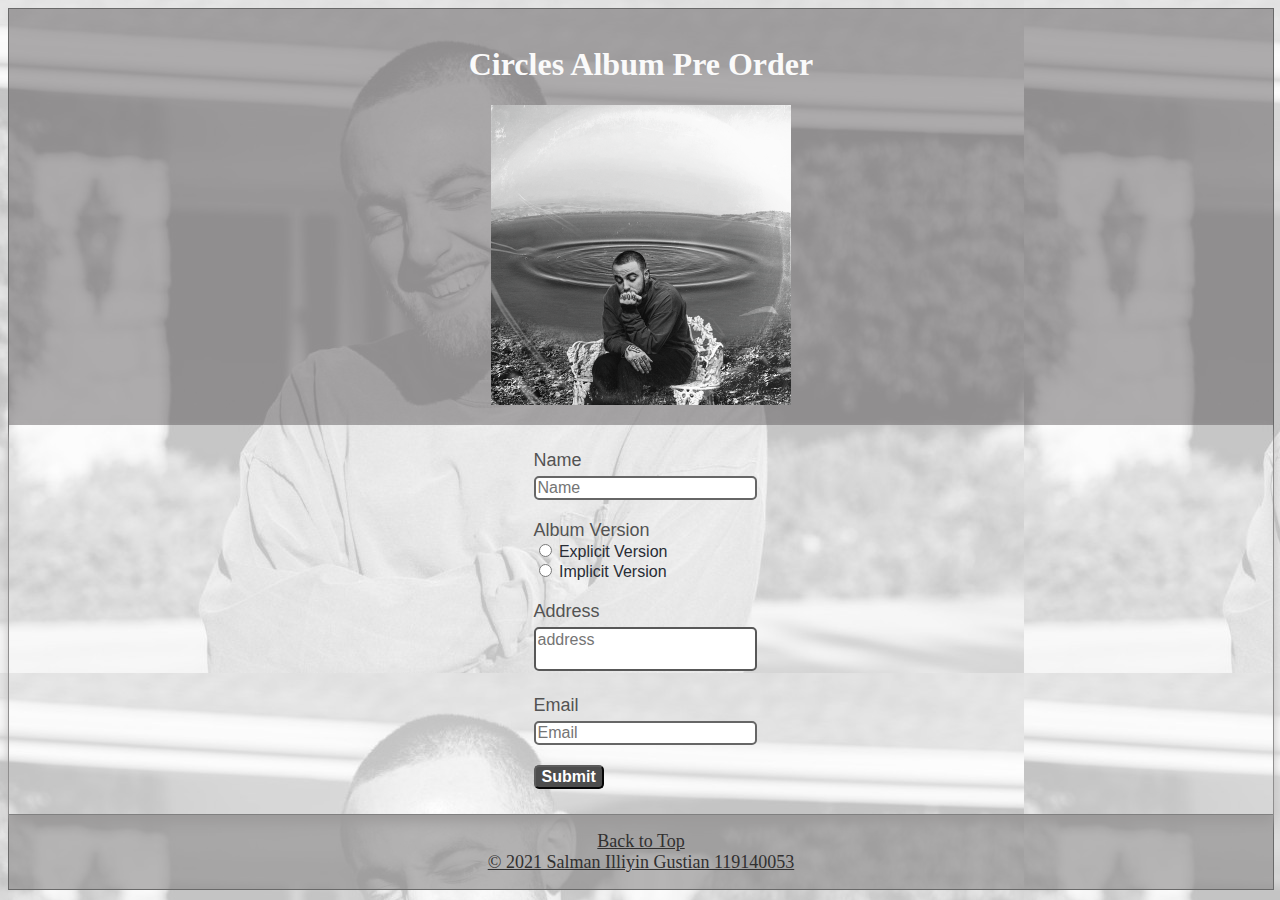
<file: 119140053_Task_2_RD/index.html>
<!DOCTYPE html>
<html lang="en">
    <head>
        <meta charset="utf-8">
        <meta http-equiv="X-UA-Compatible" content="IE=edge">
        <meta name="viewport" content="width=device-width, initial-scale=1">
        <link rel="stylesheet" href="index.css">

    <title>Album Pre-Order</title>
    <head>
        <style>
            header {
                padding: 1em;
                background-color:#5754567a;
                text-align: center;
                color: rgb(250, 250, 250);
            }
        </style>
    </head>
    <body>
        <style>
            body {
                background-image: url('asset_119140053_tugas2_pemweb/mac-miller-left-behind.jpg');
                font-family: 'Ubuntu', sans-serif;
                color: #282C35;
            }
        </style>
        <style>
            .case {
                width: 100%;
                border: 1px solid dimgrey;
            }
        </style>
        <div class="case" id="case">
            <header>
                <h1 style="font-family:Georgia, 'Times New Roman', Times, serif;"> Circles Album Pre Order</h1>
                <img src="asset_119140053_tugas2_pemweb/Circles-MacMiller.png" alt="Mac Miller 6th Studio Album - Circles" id="img" style="width:300px;height:300px;">
            </header>
            <div class="card">
                <div class="card-body">
                    <form class="form-visitor" method="GET" action="detailinfo.html">
                        <div class="formContent">
                            <label for="name">Name</label>
                            <div class="inputan">
                                <input type="text" name="name" id="name" class="form-control" placeholder="Name">
                            </div>
                        </div>
                        <div class="formContent">
                            <label for="albumversion">Album Version</label>
                            <div class="input-radio">
                                <div><input type="radio" name="albumversion" id="albumversion" value="Explicit Version"> Explicit Version</div>
                                <div><input type="radio" name="albumversion" id="albumversion" value="Implicit Version"> Implicit Version</div>                                                      
                            </div>
                        </div>
                        <div class="formContent">
                            <label for="address">Address</label>
                            <div class="inputan">
                                <textarea class="form-control" name="address" id="address" placeholder="address"></textarea>
                            </div>
                        </div>
                        <div class="formContent">
                            <label for="email">Email</label>
                            <div class="inputan">
                                <input type="email" name="email" id="email" class="form-control" placeholder="Email">
                            </div>
                        </div> 
                        <div class="button">
                            <button type="submit" class="btn-submit">Submit</button>
                        </div>                      
                    </form>
                </div>
            </div>

            <footer>
                <style>
                footer {
                    border-top: 1px solid gray;
                    padding: 1em;
                    background-color: rgba(136, 134, 134, 0.603);
                    text-align: center;
                }
                </style>
                <a href="#case" style="font-family:Georgia, 'Times New Roman', Times, serif; font-size: large; color: rgb(49, 48, 48);" >Back to Top</a>
                <center style="color:#5754567a;">
                <a href="#case" style="font-family:Georgia, 'Times New Roman', Times, serif; font-size: large; color: rgb(49, 48, 48);"> © 2021 Salman Illiyin Gustian 119140053</a>
            </footer>
        </div>
    </body>
</html>
</file>
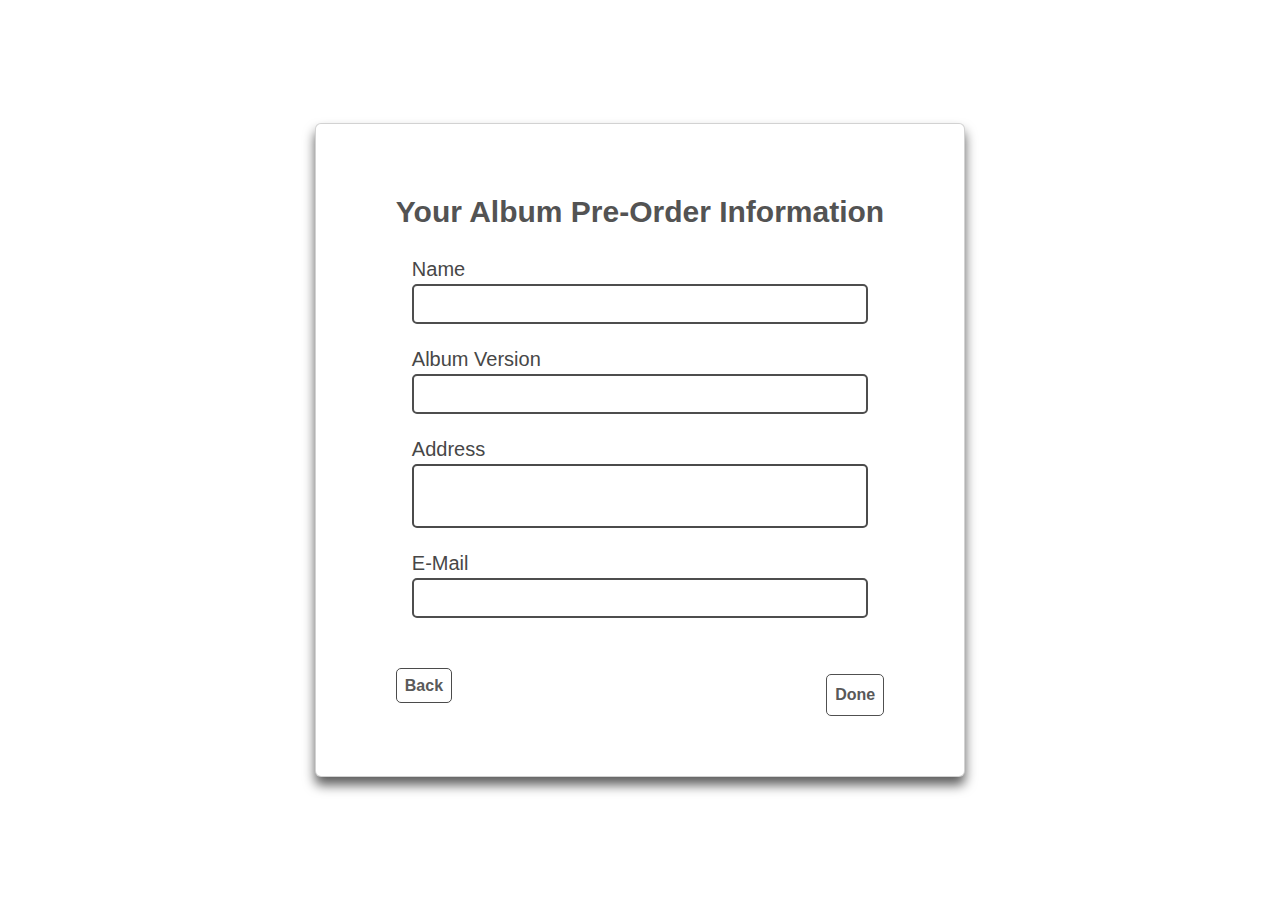
<file: 119140053_Task_2_RD/detailinfo.html>
<!DOCTYPE html>
<html>
    <head>
        <meta charset="utf-8">
        <meta name="descriptions" content="Album Pre-Order">
        <meta name="author" content="119140053">
        <link rel="stylesheet" href="detailinfo.css">
        <link href="https://cdn.jsdelivr.net/npm/bootstrap@5.1.3/dist/css/bootstrap.min.css" rel="stylesheet"> 
        <title>Album Pre-Order</title>
        <script>
            const params = new URLSearchParams(window.location.search);
            const name = params.get('name');
            const albumversion = params.get('albumversion');
            const address = params.get('address')
            const email = params.get('email');         
            
            window.onload = function() {
                document.getElementById("name").value = name;
                document.getElementById("albumversion").value = albumversion;
                document.getElementById("address").value = address;
                document.getElementById("email").value = email;
            };
        </script>
    </head>
    <body>        
        <div class="card">
            <div class="header">
                <h3 class="card-title">Your Album Pre-Order Information</h3>
            </div>
            <div class="card-body">
                <form class="form-visitor">
                    <div class="formContent">
                        <label for="name">Name</label>
                        <div class="inputan">
                            <input type="text" name="name" id="name" class="form-control" value="name">
                        </div>
                    </div>
                    <div class="formContent">
                        <label for="albumversion">Album Version</label>
                        <div class="inputan">
                            <input type="text" id="albumversion" class="form-control" value="albumversion">                     
                        </div>
                    </div>
                    <div class="formContent">
                        <label for="address">Address</label>
                        <div class="inputan">
                            <textarea class="form-control" name="Address" id="address" value="address"></textarea>
                        </div>
                    </div>
                    <div class="formContent">
                        <label for="email">E-Mail</label>
                        <div class="inputan">
                            <input type="email" name="email" id="email" class="form-control" value="email">
                        </div>
                    </div> 
                </form>
            </div>
            <div class="button">
                <div class="back-button">
                    <a href="index.html">
                        Back
                    </a>
                </div>
                <div class="done-button">
                    <button onclick="succ()">Done</button>
                </div>                              
            </div>
        </div>
        <script>
            function succ() {
                alert("Album Pre-Order Succeed");
            }
        </script>
    </body>
</html>
</file>
<file: 119140053_Task_2_RD/index.css>
*{        
    font-family: "Verdana", sans-serif;
}

overflow-y hidden

body{
    width: 100%;
    height: 100%;  
    overflow: hidden;    
    display: flex;
    justify-content: center;
    align-items: center;     
    overflow-y: hidden; 
}
.card {
    display:flex;
    justify-content: center;   
    padding: 25px 80px;     
    box-shadow: 0 8px 12px 0 #BBB9B9;
}

.formContent{
    margin-bottom: 20px;
}

.formContent label{    
    color: #535353;
    font-size: 18px;    
}

.inputan input {
    border-radius: 5px;
    border: 2px solid #666666;
    font-size: 16px;
    margin-top: 5px;
    width: 100%;
}
.input-radio{
    margin: 0px;
}

.inputan textarea {
    border-radius: 5px;
    border: 2px solid #585858;
    margin-top: 5px;
    resize: none; 
    width: 100%;
    font-size: 16px;   
}

.btn-submit {
    color: white;
    font-size: 16px;
    font-weight: bold;
    background-color: #4d4d4d;
    border-radius: 5px;
    border-color: #5c5c5c;    
}
</file>
<file: 119140053_Task_2_RD/detailinfo.css>
*{
    font-family: "Verdana", sans-serif;
}

html{
    width: 100vw;
    height: 100vh;   
}

body{
    width: 100%;
    height: 100%;  
    overflow: hidden;    
    display: flex;
    justify-content: center;
    align-items: center;      
}

.card {
    padding: 60px 80px;  
    background-color: white;        
    border-top-right-radius: 20px;
    border-bottom-left-radius: 20px;
    box-shadow: 0 8px 12px 0 #5c5c5c;
}

.card h3{
    margin-top: 10px;
    text-align: center;
    font-size: 30px;
    color: #535353;
    font-weight: bold;
}

.formContent{
    margin-bottom: 20px;
}

.formContent label{    
    color: #474747;
    font-size: 20px;    
}

.inputan input {
    border-radius: 5px;
    border: 2px solid #4e4e4e;
    font-size: 16px;
    width: 100%;
}

.inputan textarea {
    border-radius: 5px;
    border: 2px solid #4b4b4b;
    font-size: 16px;
    resize: none;
    width: 100%;
}

.reminder{
    font-size:14px;
    
}

.reminder p{
    margin: 2px;
}

.button {
    font-size: 16px;
    display: flex;    
    justify-content: space-between;  
    margin-top: 20px;  
}

.back-button a{
    text-decoration: none;
    color: #5a5a5a;
    font-weight: bold;
    background-color: white;
    padding: 8px;
    border: 1px solid #4b4b4b;
    border-radius:5px;    
}

.back-button a:hover{
    color: white;
    background-color: #575757;
}

.done-button button{
    text-decoration: none;
    color: #585858;
    font-weight: bold;
    background-color: white;
    padding: 8px;
    border: 1px solid #505050;
    border-radius:5px;    
}

.done-button button:hover{
    color: white;
    background-color: #555555;
}
</file>
